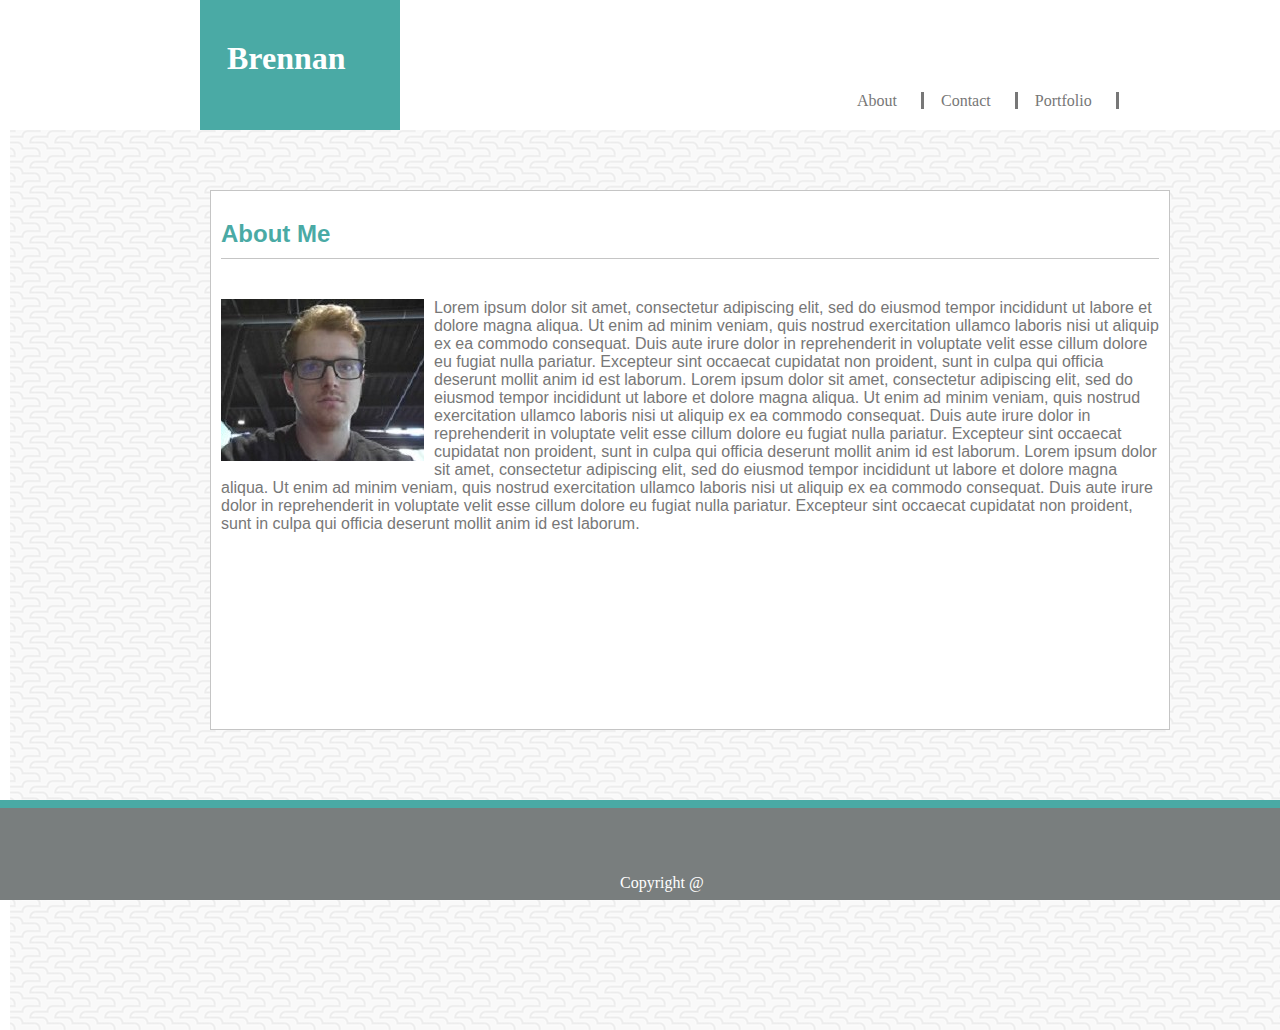
<file: index.html>
<!DOCTYPE html>

<html>
<head>
<meta charset="UTF=8">
<title>Portfolio</title>
<link rel = "stylesheet"
   type = "text/css"
   href = "assets/css/styles - Copy.css">
</head>
    <body>
        <div class="header">   
           
                <h1>Brennan</h1>
    
            <div id="nav">
              <ul>
                  <li id="about"><a href="index.html" style="text-decoration: none">About</a></li>
                  <li id="contact"><a href="contact.html" style="text-decoration: none">Contact</a></li>
                  <li><a id="portfolio" href="portfolio.html" style="text-decoration: none">Portfolio</a></li>
             </ul>
            </div>
        </div>
        <br><br>
        <div class="container">
           <section>
                <h2><strong>
                    About Me</strong>
                </h2>
                    <img id="headshot" src="assets/images/headshot.jpg">
                <p>
                    Lorem ipsum dolor sit amet, consectetur adipiscing elit, sed do eiusmod tempor incididunt ut labore et dolore magna aliqua. Ut enim ad minim veniam, quis nostrud exercitation ullamco laboris nisi ut aliquip ex ea commodo consequat. Duis aute irure dolor in reprehenderit in voluptate velit esse cillum dolore eu fugiat nulla pariatur. Excepteur sint occaecat cupidatat non proident, sunt in culpa qui officia deserunt mollit anim id est laborum.                     Lorem ipsum dolor sit amet, consectetur adipiscing elit, sed do eiusmod tempor incididunt ut labore et dolore magna aliqua. Ut enim ad minim veniam, quis nostrud exercitation ullamco laboris nisi ut aliquip ex ea commodo consequat. Duis aute irure dolor in reprehenderit in voluptate velit esse cillum dolore eu fugiat nulla pariatur. Excepteur sint occaecat cupidatat non proident, sunt in culpa qui officia deserunt mollit anim id est laborum. 
                    Lorem ipsum dolor sit amet, consectetur adipiscing elit, sed do eiusmod tempor incididunt ut labore et dolore magna aliqua. Ut enim ad minim veniam, quis nostrud exercitation ullamco laboris nisi ut aliquip ex ea commodo consequat. Duis aute irure dolor in reprehenderit in voluptate velit esse cillum dolore eu fugiat nulla pariatur. Excepteur sint occaecat cupidatat non proident, sunt in culpa qui officia deserunt mollit anim id est laborum. 

                </p>
            </section>
        </div>
        
        <div class="footer">
            <p>Copyright @</p>
        </div>
    </body>
</html>
</file>
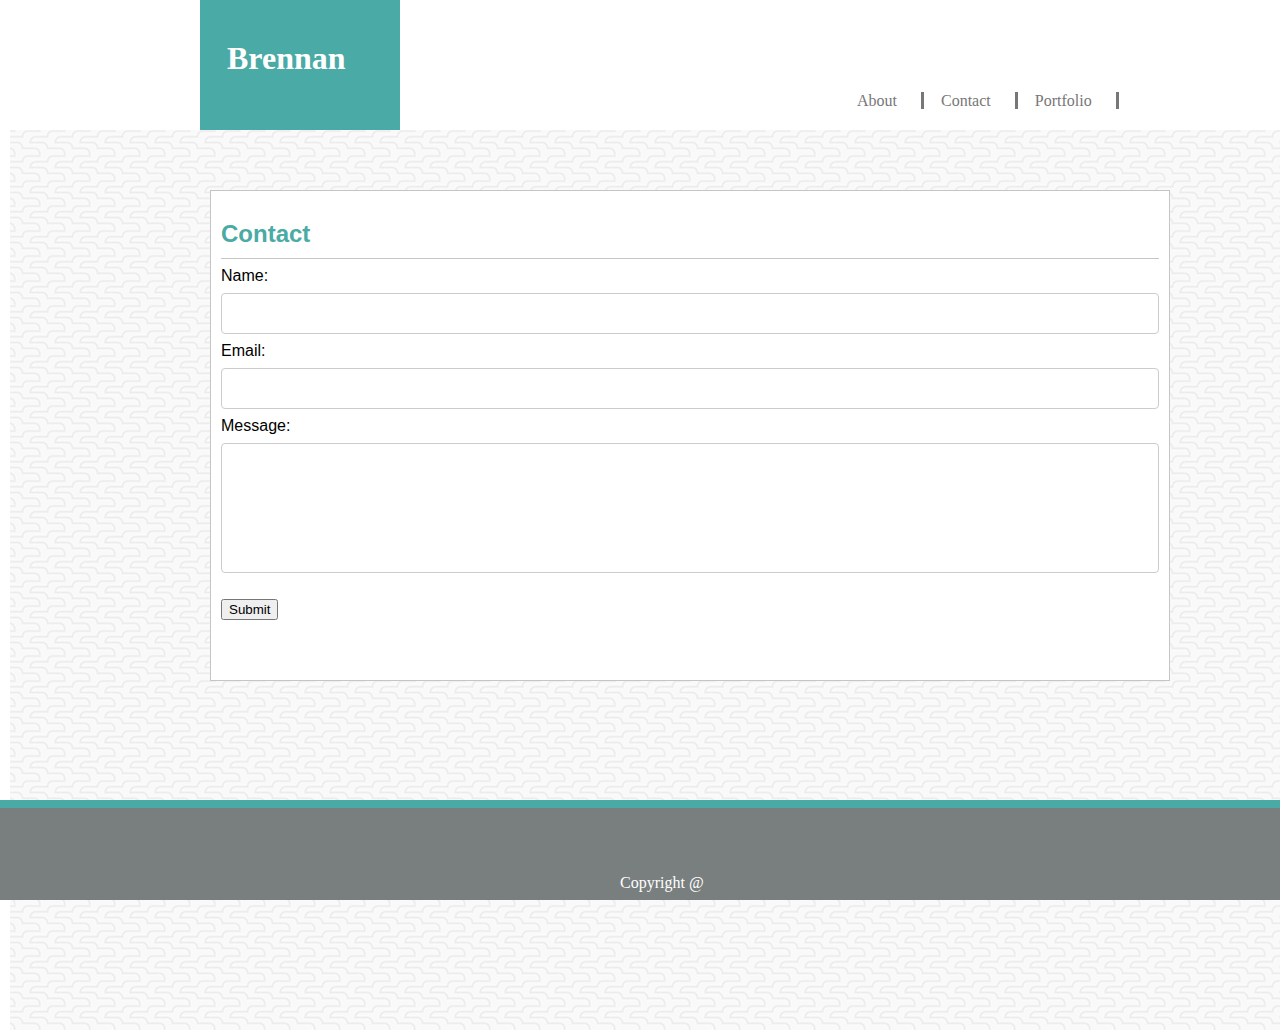
<file: contact.html>
<!DOCTYPE html>

<html>
<head>
<meta charset="UTF=8">
<title>Portfolio</title>
<link rel = "stylesheet"
   type = "text/css"
   href = "assets/css/styles - Copy.css" />
   <link rel = "stylesheet"
   type = "text/css"
   href = "assets/css/stylesform.css" />
</head>
    <body>
        <div class="header">   
           
                <h1>Brennan</h1>
    
            <div id="nav">
              <ul>
                  <li id="about"><a href="index.html" style="text-decoration: none">About</a></li>
                  <li id="contact"><a href="contact.html" style="text-decoration: none">Contact</a></li>
                  <li><a id="portfolio" href="portfolio.html" style="text-decoration: none">Portfolio</a></li>
             </ul>
            </div>
        </div>
        <br><br>
        <div class="container">
           <section>
                <h2><strong>
                        Contact</strong>
                    </h2>
            <form class="form">
                Name:<br>
                <input type="text" name="name">
                <br>
                Email:<br>
                <input type="text" name="email">
                <br>
                Message:<br>
                <input id="message" type="text" name="message">
                <br><br>
                <input type="submit">
              </form> 
            </section>
        </div>
        
        <div class="footer">
            <p>Copyright @</p>
        </div>
    </body>
</html>
</file>
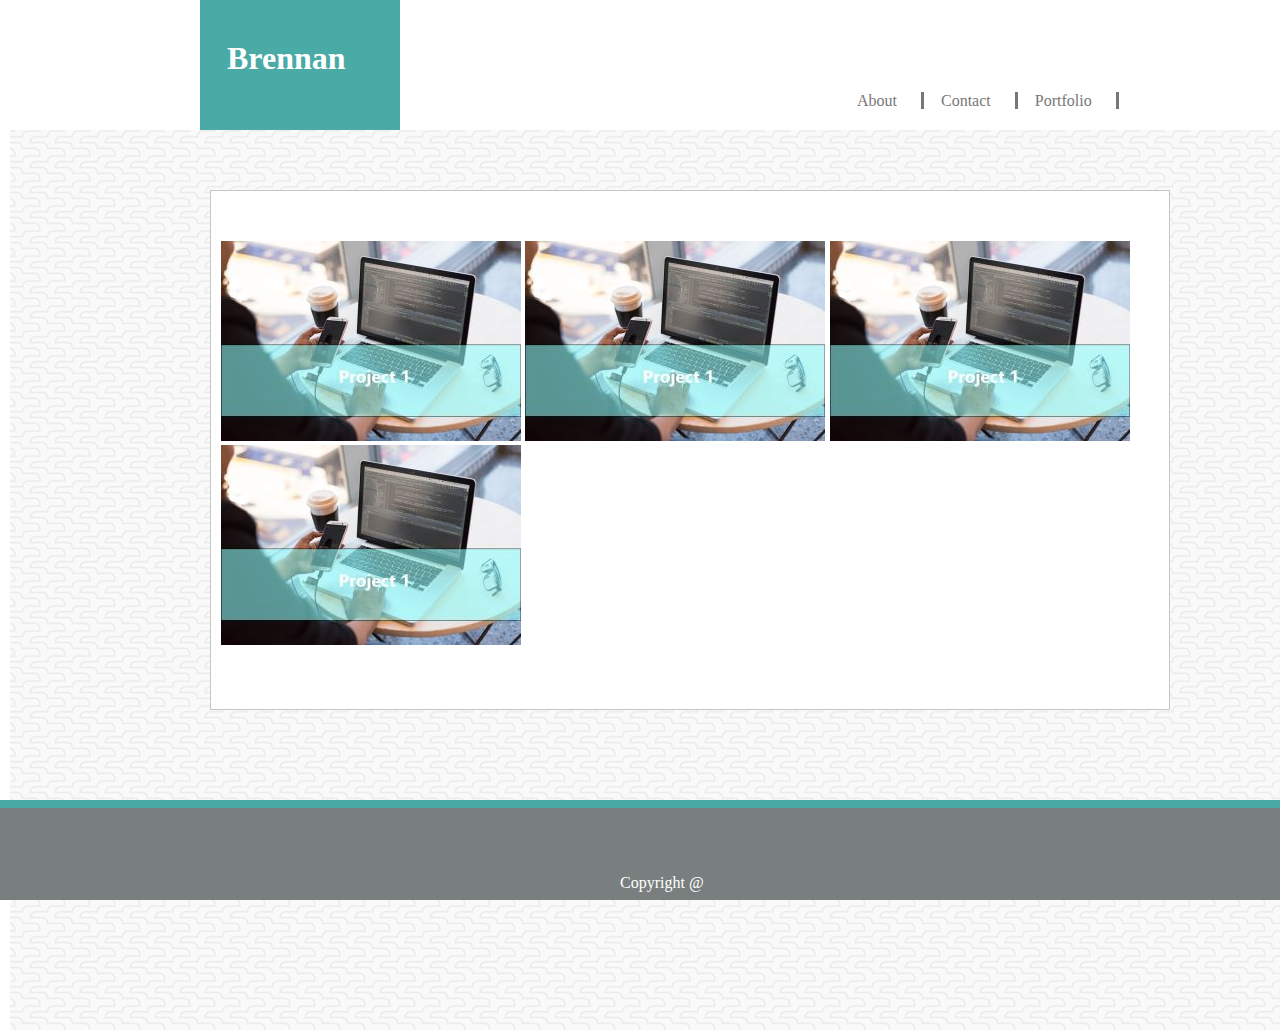
<file: portfolio.html>
<!DOCTYPE html>

<html>
<head>
<meta charset="UTF=8">
<title>Portfolio</title>
<link rel = "stylesheet"
   type = "text/css"
   href = "assets/css/styles - Copy.css">
  
</head>
    <body>
        <div class="header">   
           
                <h1>Brennan</h1>
    
            <div id="nav">
              <ul>
                  <li id="about"><a href="index.html" style="text-decoration: none">About</a></li>
                  <li id="contact"><a href="contact.html" style="text-decoration: none">Contact</a></li>
                  <li><a id="portfolio" href="portfolio.html" style="text-decoration: none">Portfolio</a></li>
             </ul>
            </div>
        </div>
        <br><br>
        <div class="container">
           <section style="height: auto">
               <img src="assets/images/project 1.jpg" />
               <img src="assets/images/project 1.jpg" />                
               <img src="assets/images/project 1.jpg" />                
               <img src="assets/images/project 1.jpg" />                

            </section>
        </div>
        
        <div class="footer">
            <p>Copyright @</p>
        </div>
    </body>
</html>
</file>
<file: assets/css/styles - Copy.css>
html, body {
    position: relative;
    margin: 0px;
    height: 100%;
    width: 100vw;
}

*{
    -webkit-box-sizing: border-box;
     -moz-box-sizing: border-box;
          box-sizing: border-box;
}
.header {
    height: 120px;
    width: 100%;
    position: absolute;
    top: 0;
    font-family: 'Georgia', Times, 'Times New Roman', serif;
    background-color: #fff;
    margin: 0;
    padding: 0;
}
.header h1 {
    width: 200px;
    height: 130px;
    background-color: #4aaaa5;
    color: #fff;
    position: absolute;
    top: 0;
    margin: 0px 1px 0px 200px;
    padding: 40px 0px 38px 27px;
}

ul {
    list-style: none;
}
.header li {
    display: inline-block;
}
.header a {
    position: relative;
    top: 76px;
    right: 0px;
    bottom: 0px;
    left: 804px;
    width: 300px;
    margin: 0px 0px 0px 13px;
    padding: 0px 24px 0px 0px;
    color: #777777;
    border-right-style: solid;
    border-color: #777777;
}
a #portfolio {
    border-color: #fff;
}


.container {
    position: absolute;
    top: 130px;
    right: 10px;
    bottom: 10px;
    left: 10px;
    margin: 0px 0px 0px 0px;
    padding: 0px 0px 0px 0px;
    height: 100%;
    width: 100%;
    background-image: url('beanstalk.png');

}
section {
    font-family: 'Arial', 'Helvetica Neue', Helvetica, sans-serif;
    margin: 10px 0px 0px 200px;
    padding: 50px 10px 60px 10px;
    width: 960px;
    height: 60%;
    background-color: #fff;
    position: relative;
    top: 50px;
    border-style: solid;
    border-width: 1px;
    border-color: #c5c5c5;
}



section h2 {
    margin: -21px 0px 40px 0px;
    padding: 0px 0px 10px 0px;
    color: #4aaaa5;
    border-bottom-style: solid;
    border-width: 1px;
    border-color: #c5c5c5;
    font-size: 1.5em;
}
#headshot {
    margin: 0px 10px 10px 0px;
    padding: 0;
    float: left;
}

section p {
    margin: 0;
    padding: 0;
    color: #777777;
    /* float: left; */
}

.footer {
    position: fixed;
    bottom: 0;
    padding: 0px 0px 0px 0px;
    margin: 0px 0px 0px 0px;
    width: 100%;
    height: 100px;
    background-color: #797e7e;
    color: #fff;
    border-top: 8px solid #4aaaa5;
}
.footer p {
    position: relative;
    padding: 0px 0px 0px 610px;
   top: 50px;
   right: 10px;
    bottom: 10px;
    left: 10px;

}
</file>
<file: assets/css/stylesform.css>
.form {
    margin: -32px 0px 0px 0px;
    padding: 0px 0px 0px 0px;
}

section {
  height: auto;
  margin-bottom: 0px;
}

input[type=text] {
   width: 100%;
  padding: 12px 20px;
  margin: 8px 0;
  display: inline-block;
  border: 1px solid #ccc;
  border-radius: 4px;
  box-sizing: border-box;
}
#message {
  height: 130px;
}
</file>
